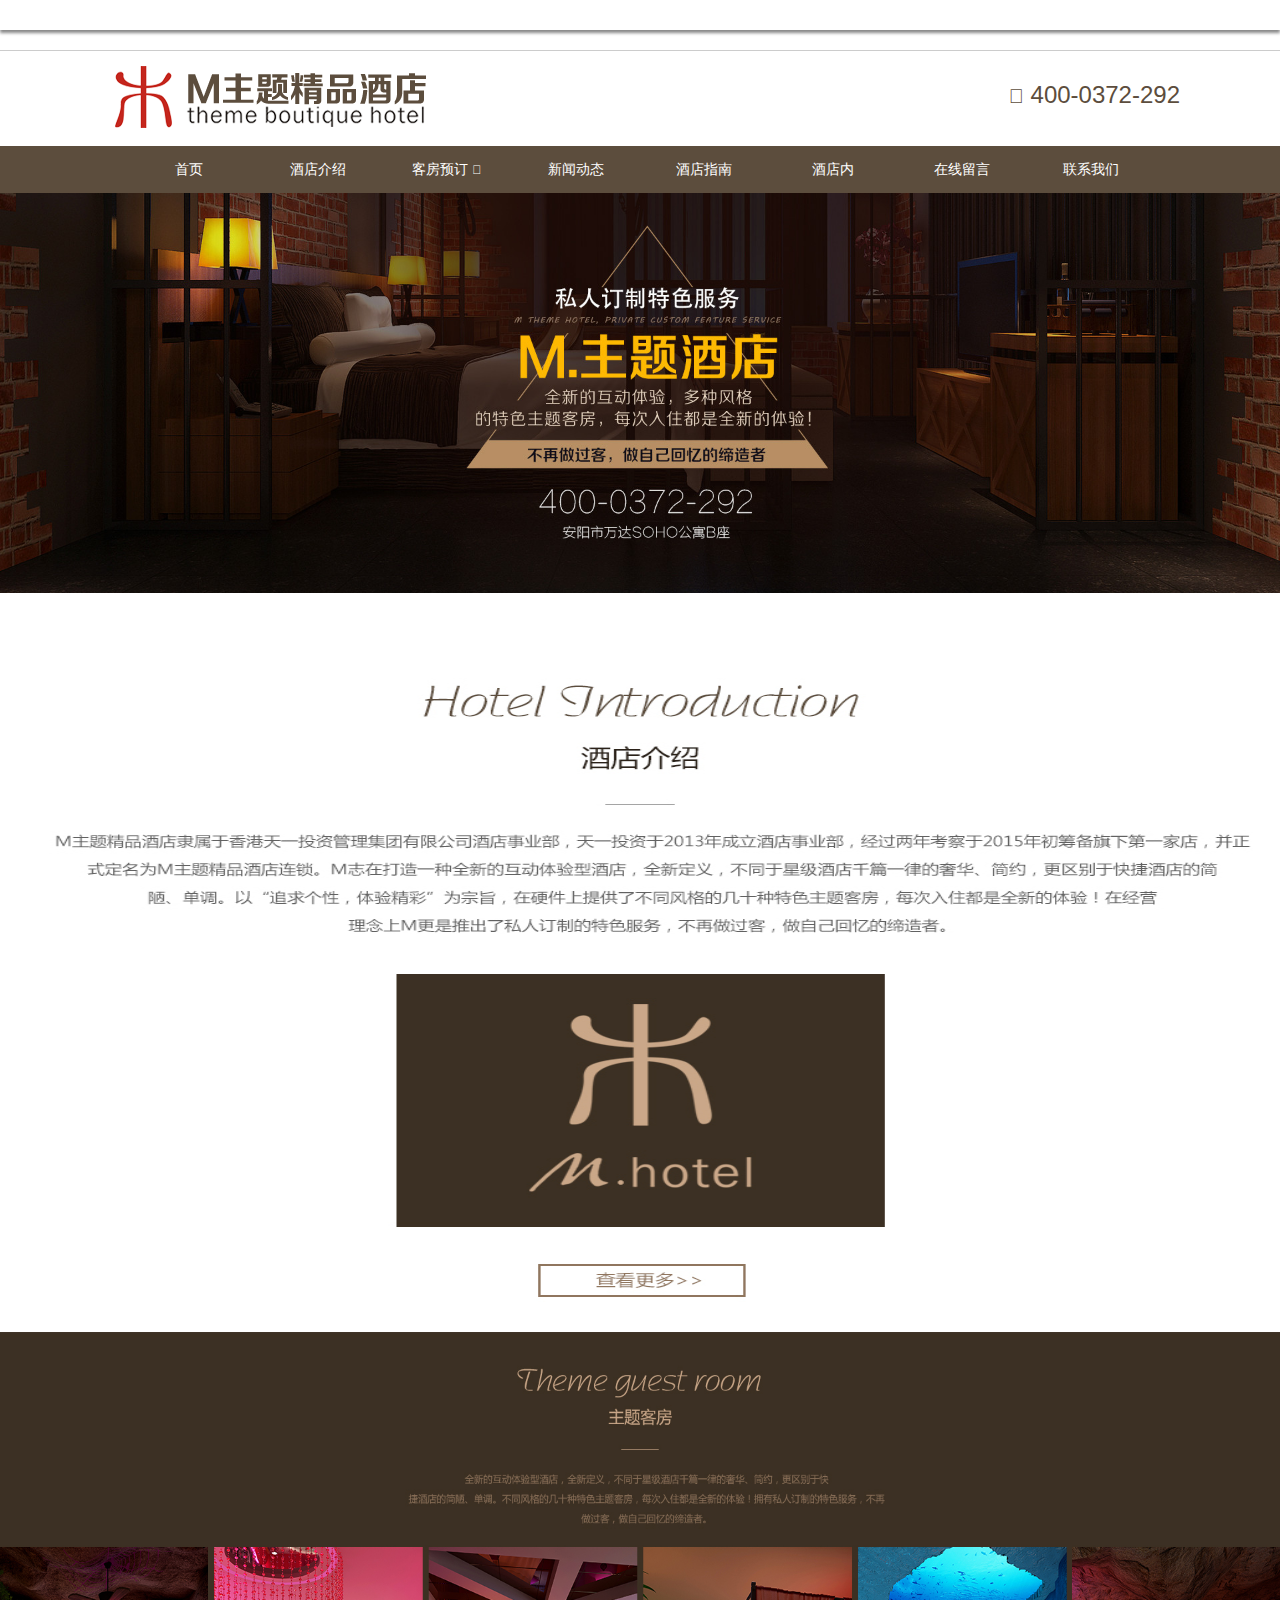
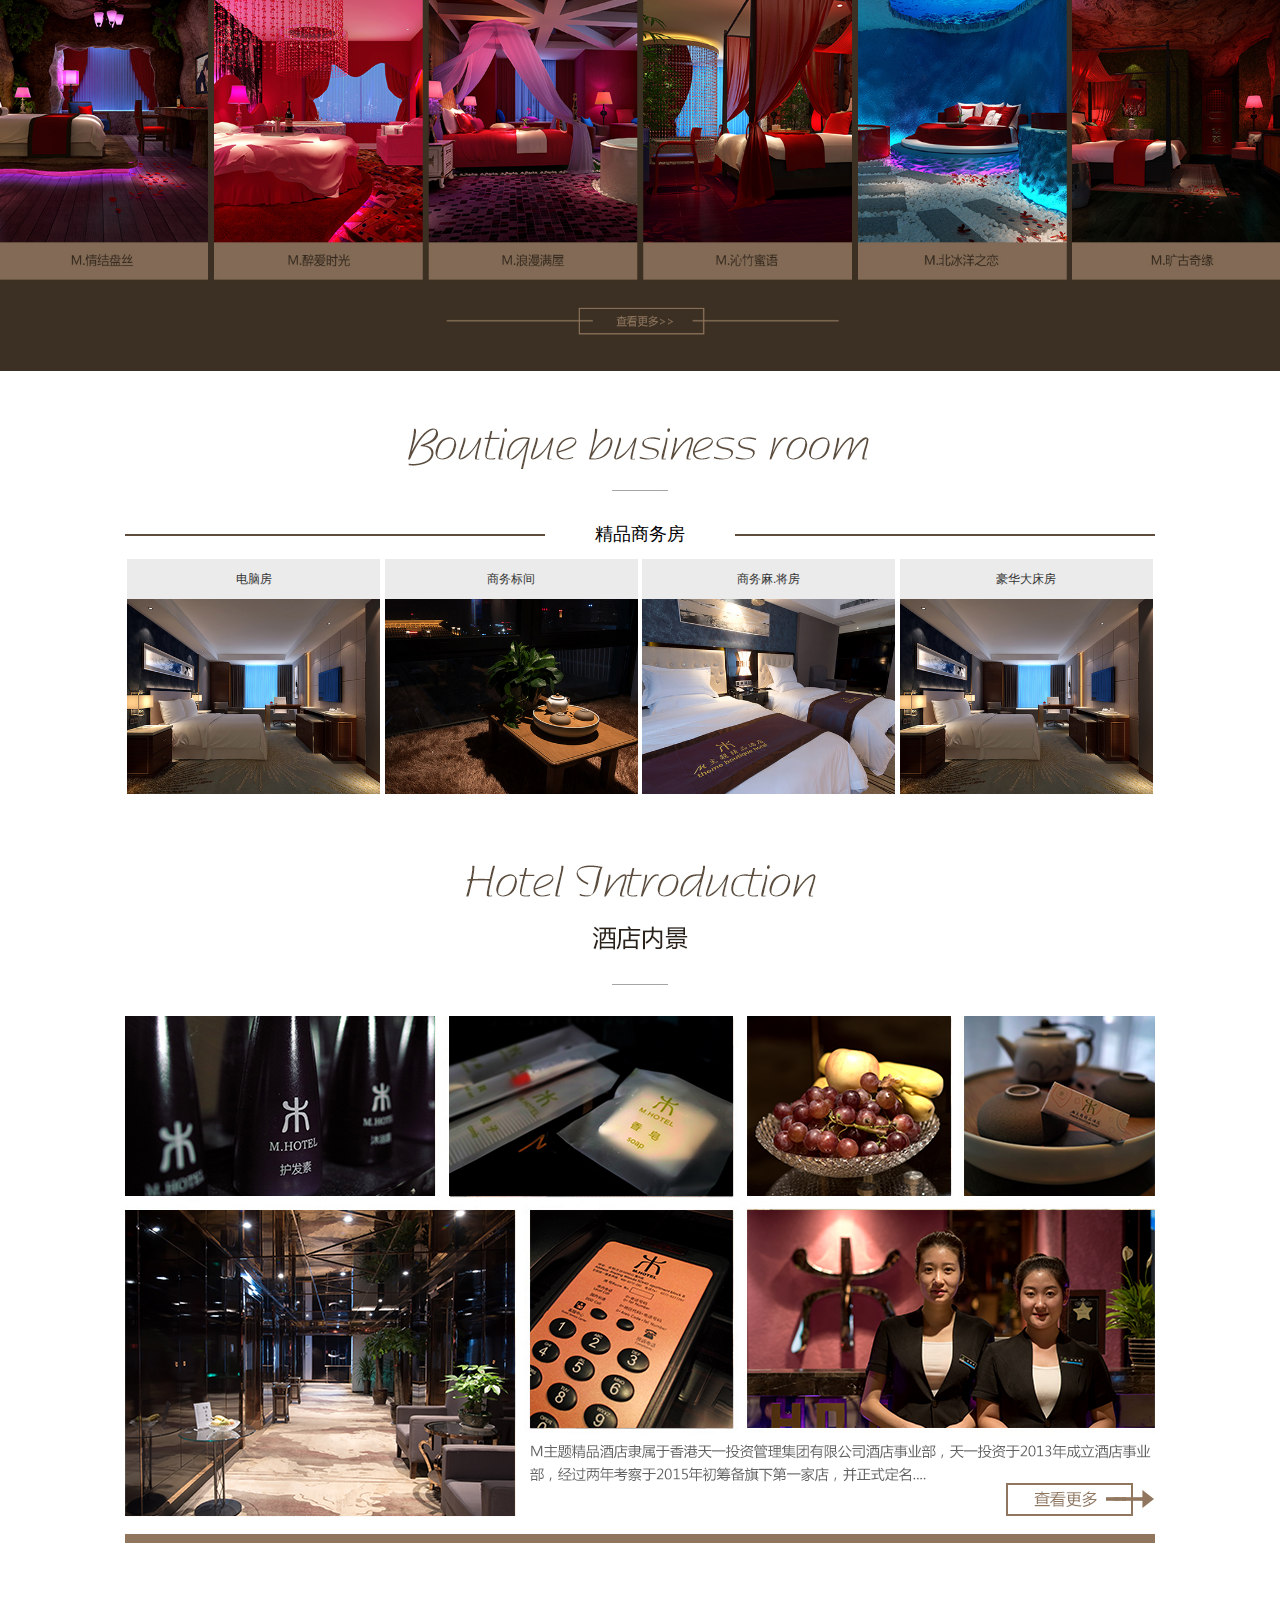
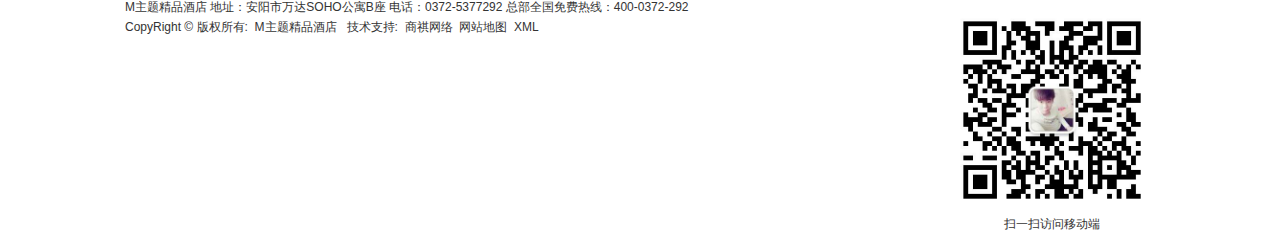
<file: index.html>
<!doctype html>
<html lang="en">
<head>
    <meta charset="UTF-8">
    <meta name="viewport"
          content="width=device-width, user-scalable=no, initial-scale=1.0, maximum-scale=1.0, minimum-scale=1.0">
    <meta http-equiv="X-UA-Compatible" content="ie=edge">
    <title>Document</title>
    <link rel="stylesheet" href="css/index.css">
    <link rel="stylesheet" href="css/base.css">
    <link rel="stylesheet" href="https://at.alicdn.com/t/font_449486_9wgyyswkt1iw9udi.css">
</head>
<body>
<div class="top-kong"></div>
<div class="top">
    <div class="top-zhong">
        <div class="left-img">
            <img src="img/1.png" alt="">
        </div>
        <div class="left-img1">
            <img src="img/1.png" alt="">
        </div>
        <div class="top-right">
            <i class="iconfont" id="icon">&#xe60c;</i> 400-0372-292
        </div>
        <div class="top-xiala">
            <span></span>
            <span></span>
            <span></span>
        </div>
        <div class="top-daohan">
            <ul>
                <li>             首页         </li>
                <li>             酒店介绍         </li>
                <li>             客房预订         <i class="iconfont" id="if">&#xe642;</i></li>
                <li>             新闻动态         </li>
                <li>             酒店指南         </li>
                <li>             酒店内景         </li>
                <li>             在线留言         </li>
                <li>             联系我们         </li>
            </ul>
        </div>
    </div>
    <div class="top-bottom">
        <ul>
            <li><a href="">首页</a></li>
            <li><a href="">酒店介绍</a></li>
            <li><a href="">客房预订 <i class="iconfont">&#xe642;</i></a></li>
            <li><a href="">新闻动态</a></li>
            <li><a href="">酒店指南</a></li>
            <li><a href="">酒店内</a></li>
            <li><a href="">在线留言</a></li>
            <li><a href="">联系我们</a></li>
        </ul>
    </div>
</div>
<div class="banner">
    <img src="img/s.png" alt="">
    <!--<div class="jiantou-zuo"> <</div>-->
    <!--<div class="jiantou-you"> ></div>-->
    <!--<div class="diao">-->
        <!--<ul>-->
            <!--<li></li>-->
            <!--<li></li>-->
        <!--</ul>-->
    <!--</div>-->
</div>
<div class="col-mb-12">
    <div class="jieshou">
        <a href=""><img src="img/3.jpg" alt=""></a>
    </div>
</div>

<div class="zhuti">
    <a href=""><img src="img/4.jpg" alt=""></a>
</div>
<div class="jingping">
    <div class="jingping-top">
        <img src="img/2.jpg" alt="">
    </div>
    <div class="bottom">
        <div class="bottom-top">
            <div class="bottom-top-kuang"></div>
            <p>精品商务房</p>
        </div>
        <div class="bottom-banner">
            <div class="kuangzi">
                <div class="bottom-top-top">电脑房</div>
                <div class="bottom-img"><img src="img/n.png" alt=""></div>
            </div>
            <div class="kuangzi">
                <div class="bottom-top-top">商务标间</div>
                <div class="bottom-img"><img src="img/c.png" alt=""></div>
            </div>
            <div class="kuangzi">
                <div class="bottom-top-top">商务麻.将房</div>
                <div class="bottom-img"><img src="img/v.png" alt=""></div>
            </div>
            <div class="kuangzi">
                <div class="bottom-top-top">豪华大床房</div>
                <div class="bottom-img"><img src="img/b.png" alt=""></div>
            </div>
        </div>
    </div>
</div>
<div class="module col-md-12">
    <div class="content-box">
        <div class="col-md-12">
            <div class="module-img">
                <img src="img/l.png" alt="">
            </div>
        </div>
    </div>
</div>
<div class="bottom1">
    <div class="bottom1-ziti">
        <div class="bottom1-ziti-left">
            <p>M主题精品酒店  地址：安阳市万达SOHO公寓B座  电话：0372-5377292  总部全国免费热线：400-0372-292  </p>
            <p>
                CopyRight © 版权所有: &nbsp;M主题精品酒店 &nbsp; 技术支持:&nbsp; 商祺网络 &nbsp;网站地图 &nbsp;XML
            </p>
        </div>
        <div class="qr">
            <img src="img/a.jpg" alt="">
            <div class="Attention">扫一扫访问移动端</div>
        </div>
    </div>
</div>
</body>
</html>
</file>
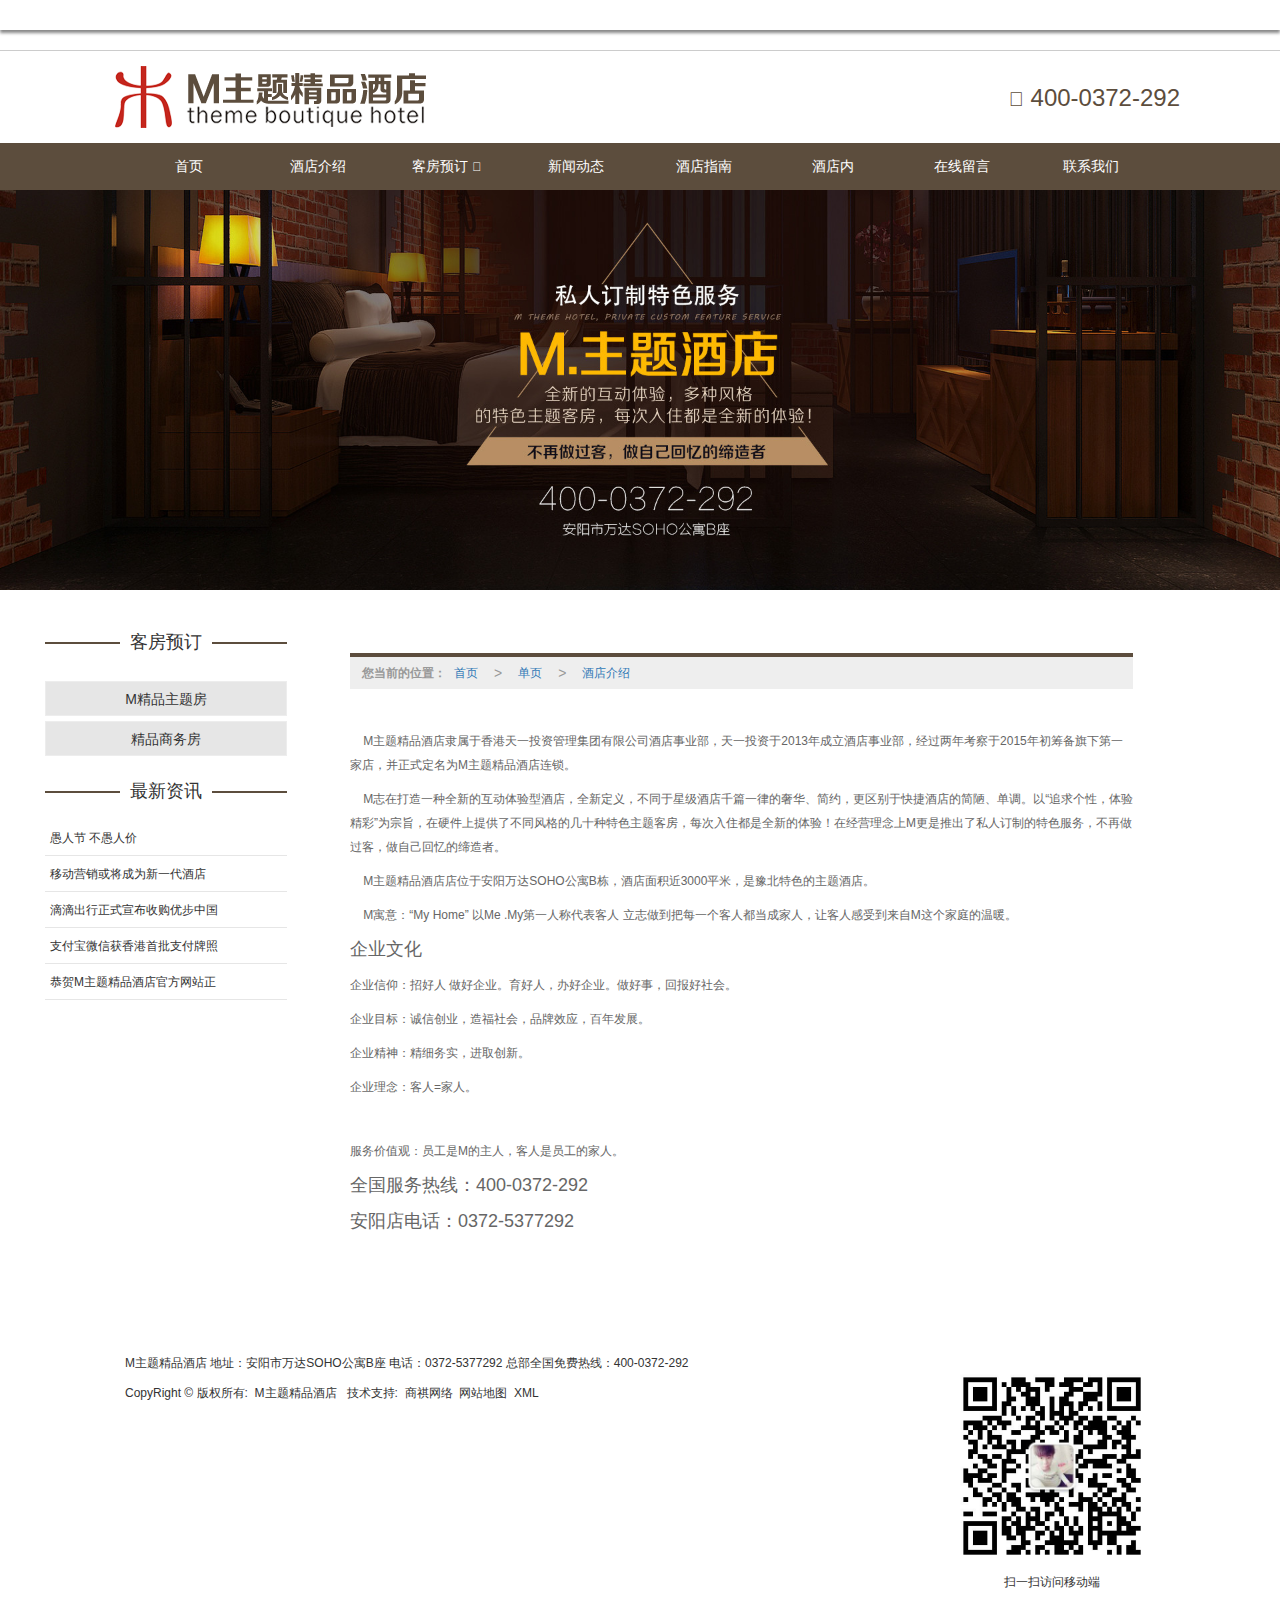
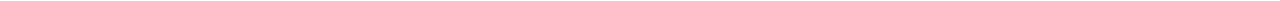
<file: jieshao.html>
<!DOCTYPE html>
<html lang="en">
<head>
    <meta charset="UTF-8">
    <title>M主题精品酒店</title>
    <link rel="stylesheet" href="css/jieshou.css">
    <link rel="stylesheet" href="css/base.css">
    <link rel="stylesheet" href="https://at.alicdn.com/t/font_449486_9wgyyswkt1iw9udi.css">
    <link rel="stylesheet" href="css/bootstrap.min.css">
</head>
<body>
<div class="top-kong"></div>
<div class="top">
    <div class="top-zhong">
        <div class="left-img">
            <img src="img/1.png" alt="">
        </div>
        <div class="left-img1">
            <img src="img/1.png" alt="">
        </div>
        <div class="top-right">
            <i class="iconfont" id="icon">&#xe60c;</i> 400-0372-292
        </div>
        <div class="top-xiala">
            <span></span>
            <span></span>
            <span></span>
        </div>
        <div class="top-daohan">
            <ul>
                <li>             首页         </li>
                <li>             酒店介绍         </li>
                <li>             客房预订         <i class="iconfont" id="if">&#xe642;</i></li>
                <li>             新闻动态         </li>
                <li>             酒店指南         </li>
                <li>             酒店内景         </li>
                <li>             在线留言         </li>
                <li>             联系我们         </li>
            </ul>
        </div>
    </div>
    <div class="top-bottom">
    <ul>
        <li><a href="">首页</a></li>
        <li><a href="">酒店介绍</a></li>
        <li><a href="">客房预订 <i class="iconfont">&#xe642;</i></a></li>
        <li><a href="">新闻动态</a></li>
        <li><a href="">酒店指南</a></li>
        <li><a href="">酒店内</a></li>
        <li><a href="">在线留言</a></li>
        <li><a href="">联系我们</a></li>
    </ul>
</div>
    </div>

<div class="banner">
    <img src="img/s.png" alt="">
    <!--<div class="jiantou-zuo"> <</div>-->
    <!--<div class="jiantou-you"> ></div>-->
    <!--<div class="diao">-->
        <!--<ul>-->
            <!--<li></li>-->
            <!--<li></li>-->
        <!--</ul>-->
    <!--</div>-->
</div>
<div class="content col-lg-12 col-md-12 col-sm-12">
    <div class="neikuang col-lg-12 col-md-12 col-sm-12">
        <div class="cedaolan col-lg-3 col-md-3">
            <div class="kefang">
                <div class="kefang-top">
                    <div class="kefang-heng"></div>
                    <p>客房预订</p>
                </div>
                <ul>
                    <li><a href="">M精品主题房</a></li>
                    <li><a href="">精品商务房</a></li>
                </ul>
            </div>
            <div class="zuixing">
                <div class="kefang-top">
                    <div class="kefang-heng"></div>
                    <p>最新资讯</p>
                </div>
                <ul>
                    <li><a href="">愚人节 不愚人价</a></li>
                    <li><a href="">移动营销或将成为新一代酒店</a></li>
                    <li><a href="">滴滴出行正式宣布收购优步中国</a></li>
                    <li><a href="">支付宝微信获香港首批支付牌照</a></li>
                    <li><a href="">恭贺M主题精品酒店官方网站正</a></li>
                </ul>
            </div>
        </div>
        <div class="content-ziti col-lg-8 col-md-8 col-sm-12" >
            <div class="content-ziti-top">
                <b>您当前的位置：</b>
                <a href="">首页</a>
                <em>></em>
                <a href="">单页</a>
                <em>></em>
                <a href="">酒店介绍</a>
            </div>
            <div class="content-ziti-middle">
                <p></p>
                <p></p>
                <p></p>
                <p>&nbsp;&nbsp;&nbsp;    M主题精品酒店隶属于香港天一投资管理集团有限公司酒店事业部，天一投资于2013年成立酒店事业部，经过两年考察于2015年初筹备旗下第一家店，并正式定名为M主题精品酒店连锁。</p>
                <p>&nbsp;&nbsp;&nbsp;
                    M志在打造一种全新的互动体验型酒店，全新定义，不同于星级酒店千篇一律的奢华、简约，更区别于快捷酒店的简陋、单调。以“追求个性，体验精彩”为宗旨，在硬件上提供了不同风格的几十种特色主题客房，每次入住都是全新的体验！在经营理念上M更是推出了私人订制的特色服务，不再做过客，做自己回忆的缔造者。
                </p>
                <p>&nbsp;&nbsp;&nbsp;    M主题精品酒店店位于安阳万达SOHO公寓B栋，酒店面积近3000平米，是豫北特色的主题酒店。</p>
                <p>&nbsp;&nbsp;&nbsp;    M寓意：“My Home” 以Me .My第一人称代表客人 立志做到把每一个客人都当成家人，让客人感受到来自M这个家庭的温暖。</p>
                <p>
                    <span>企业文化</span>
                </p>
                <p>企业信仰：招好人 做好企业。育好人，办好企业。做好事，回报好社会。<br></p>
                <p>企业目标：诚信创业，造福社会，品牌效应，百年发展。<br></p>
                <p>企业精神：精细务实，进取创新。</p>
                <p>企业理念：客人=家人。</p>
                <p></p>
                <p></p>
                <p></p>
                <p>服务价值观：员工是M的主人，客人是员工的家人。</p>
                <p>
                    <span>全国服务热线：400-0372-292</span>
                </p>
                <p>
                    <span>安阳店电话：0372-5377292</span>
                </p>
                <p></p>
                <p></p>
            </div>
        </div>
    </div>
</div>
<div class="bottom">
    <div class="bottom-ziti">
        <div class="bottom-ziti-left">
            <p>M主题精品酒店  地址：安阳市万达SOHO公寓B座  电话：0372-5377292  总部全国免费热线：400-0372-292  </p>
            <p>
                CopyRight © 版权所有: &nbsp;M主题精品酒店 &nbsp; 技术支持:&nbsp; 商祺网络 &nbsp;网站地图 &nbsp;XML
            </p>
        </div>
        <div class="qr">
            <img src="img/a.jpg" alt="">
            <div class="Attention">扫一扫访问移动端</div>
        </div>
    </div>
</div>
</body>
</html>
</file>
<file: css/index.css>
.top-kong{
    height:30px;
    background: #fff;
    box-shadow: 0 3px 3px #888;
    position: relative;
    z-index: 2;
}
.top{
    height:auto;
    border-top:1px #ccc solid;
    margin-top: 20px;
}
.top-zhong{
    margin: 0 auto;
    height: auto;
    width: auto;
    position: relative;
}
.left-img{
    float: left;
    position: relative;
    z-index: 2;
    padding: 15px;
    cursor:pointer;
    margin-left: 100px;
}
.left-img1{
    float: left;
    position: relative;
    width:226px;
    height:45px;
    z-index: 2;
    cursor:pointer;
    display: none;
}
.top-right{
    float: right;
    font-size: 24px;
    position: relative;
    margin-top: 30px;
    margin-right: 100px;
    color: #5c4d3d !important;
}
#icon{
    font-size: 20px;
}

.top-xiala{
    float: right;
    padding: 3px 8px 7px;
    margin-right: 5px;
    margin-left: 5px;
    margin-top: 10px;
    border: 1px solid #333;
    border-radius: 4px;
    display: none;
}
.top-xiala:hover .top-daohan{
    display: block;
}
.top-xiala span{
    display: block;
    background: #333;
    margin-top: 4px;
    width: 18px;
    height: 2px;
}
.top-daohan{
    width:500px;
    height:400px;
    float:right;
    display: none;
}
.top-daohan li{
    border-bottom: 1px #ccc solid;
    font-size: 14px;
    line-height: 40px;
    padding: 0 50px 0 20px;
    overflow: hidden;
    text-overflow: ellipsis;
    white-space: nowrap;
}
#if{
    float:right;
}
.top-bottom{
    width:100%;
    background-color: #5c4d3d !important;
    float:left;
}
.top-bottom ul{
    height: 47px;
    text-align: center;
    max-width: 1030px;
    margin: 0 auto;
}
.top-bottom ul li{
    width: 12.5%;
    height: 47px;
    text-align: center;
    line-height: 47px;
    max-width: 1030px;
    margin: 0 auto;
    float:left;
}
.top-bottom ul li a{
    display: block;
    position: relative;
    font-size: 14px;
    color: #fff;
    height: auto;
    margin: 0;
    padding: 0 6px;
    line-height: 47px;
    overflow: hidden;
    text-overflow: ellipsis;
    white-space: nowrap;
    text-decoration: none;
}
.banner{
    width:100%;
    height:auto;
    position: relative;
}
.jiantou-zuo{
    width:40px;
    height:40px;
    position: absolute;
    left: 0;
    top: 210px;
    font-size: 30px;
    line-height: 36px;
    text-align: center;
    z-index: 111;
    box-shadow: 0 0 10px 0 rgba(0, 0, 0, 0.3);
}
.jiantou-you{
    width:40px;
    height:40px;
    position: absolute;
    left: 1307px;
    top: 210px;
    z-index: 11;
    font-size: 30px;
    line-height: 36px;
    text-align: center;
    box-shadow: 0 0 10px 0 rgba(0, 0, 0, 0.3);
}
.jiantou-you:hover{
    background: #393939;
    color: #fff;
    cursor: pointer;
}
.jiantou-zuo:hover{
    background: #393939;
    color: #fff;
    cursor: pointer;
}
.diao{
    width:300px;
    height:15px;
    position: absolute;
    left: 650px;
    bottom:30px;
}
.diao ul li{
    display: block;
    width:10px;
    height:10px;
    border-radius: 50%;
    background: #fff;
    float: left;
    margin-left: 10px;
}
.jieshou{
    width:100%;
    height:686px;
    margin: 0 auto;
    margin-top: 50px;
}
.zhuti{
    width:100%;
    height:639px;
}
.jingping{
    max-width: 1030px;
    clear: both;
    margin: 30px auto 0;
}
.jingping-top{
    width: 100%;
    text-align: center;
}
.bottom{
    width:100%;
    height:275px;
}
.bottom-top{
    text-align: center;
    width: 100%;
    position: relative;
}
.bottom-top-kuang{
    width: 100%;
    height: 2px;
    position: absolute;
    top: 12px;
    background-color: #5c4d3d !important;
}
.bottom-top p{
    font-size: 18px;
    background-color: rgb(255, 255, 255);
    display: inline-block;
    max-width: 50%;
    position: relative;
    z-index: 1;
    white-space: nowrap;
    text-overflow: ellipsis;
    padding: 0 50px;
    overflow: hidden;
}
.bottom-banner{
    width:100%;
    height: 235px;
    margin-top: 10px;
    display: flex;
    justify-content: space-around;
}
.kuangzi{
    width:253px;
    height:235px;
}
.bottom-top-top{
    font-size: 12px;
    height: 40px;
    line-height: 40px;
    white-space: nowrap;
    text-overflow: ellipsis;
    overflow: hidden;
    text-align: center;
    color: #333;
    background-color: #ebebeb;
}
.bottom-img{
    width:100%;
    height:195px;
}
.content-box{
    max-width: 1030px;
    margin: 30px auto 0;
    clear: both;
}
.bottom1{
    width:100%;
    height:auto;
    color: #333;
    margin: 0 auto;
    padding: 0;
    clear: both;
    background-color: #fff;
}
.bottom1-ziti{
    height:auto;
    margin: 0 auto;
    padding: 10px 0;
    max-width: 1030px;
}
.bottom1-ziti-left{
    width: 80%;
    box-sizing: border-box;
    text-align: left;
    float: left;
}
.bottom1-ziti-left p{
    padding: 0;
    font-size: 12px;
    line-height: 20px;
    text-align: left;
}
.qr{
    width: 20%;
    float: right;
    text-align: center;
    margin: 10px auto 0;
    position: relative;
}


@media (max-width: 870px) {
    .top-bottom {
        display: none;
    }
    .top-right{
        display: none;
    }
    .left-img{
        display: none;
    }
    .left-img1{
        display: none;
    }
}
@media (max-width: 991px){
    .cedaolan{
        display: none;
    }
}
@media (max-width: 870px) {
    .top .top-xiala {
        display: block;
    }
    .left-img1{
        display: block;
    }
}
@media (min-width: 1200px){
    .col-lg-12 {
        width: 100%;
    }
}
</file>
<file: css/base.css>
*{
	font-style: normal;
	margin: 0;
	padding: 0;
	font-family: "微软雅黑","宋体",sans-serif;
	font-size: 12px;
	list-style:none;
}
/* 去掉a标签的下划线 */
a{
	text-decoration: none;
}
img{
	width:100%;
	height:100%;
}
i{
  font-style:normal;
}
</file>
<file: css/jieshou.css>
.top-kong{
    height:30px;
    background: #fff;
    box-shadow: 0 3px 3px #888;
    position: relative;
    z-index: 2;
}
.top{
    height:auto;
    border-top:1px #ccc solid;
    margin-top: 20px;
}
.top-zhong{
    margin: 0 auto;
    height: auto;
    width: auto;
    position: relative;
}
.left-img{
    float: left;
    position: relative;
    z-index: 2;
    padding: 15px;
    cursor:pointer;
    margin-left: 100px;
}
.left-img1{
    float: left;
    position: relative;
    width:226px;
    height:45px;
    z-index: 2;
    cursor:pointer;
    display: none;
}
.top-right{
    float: right;
    font-size: 24px;
    position: relative;
    margin-top: 30px;
    margin-right: 100px;
    color: #5c4d3d !important;
}
#icon{
    font-size: 20px;
}

.top-xiala{
    float: right;
    padding: 3px 8px 7px;
    margin-right: 5px;
    margin-left: 5px;
    margin-top: 10px;
    border: 1px solid #333;
    border-radius: 4px;
    display: none;
}
.top-xiala:hover .top-daohan{
    display: block;
}
.top-xiala span{
    display: block;
    background: #333;
    margin-top: 4px;
    width: 18px;
    height: 2px;
}
.top-daohan{
    width:500px;
    height:400px;
    float:right;
    display: none;
}
.top-daohan li{
    border-bottom: 1px #ccc solid;
    font-size: 14px;
    line-height: 40px;
    padding: 0 50px 0 20px;
    overflow: hidden;
    text-overflow: ellipsis;
    white-space: nowrap;
}
#if{
    float:right;
}
.top-bottom{
    width:100%;
    background-color: #5c4d3d !important;
    float:left;
}
.top-bottom ul{
    height: 47px;
    text-align: center;
    max-width: 1030px;
    margin: 0 auto;
}
.top-bottom ul li{
    width: 12.5%;
    height: 47px;
    text-align: center;
    line-height: 47px;
    max-width: 1030px;
    margin: 0 auto;
    float:left;
}
.top-bottom ul li a{
    display: block;
    position: relative;
    font-size: 14px;
    color: #fff;
    height: auto;
    margin: 0;
    padding: 0 6px;
    line-height: 47px;
    overflow: hidden;
    text-overflow: ellipsis;
    white-space: nowrap;
    text-decoration: none;
}
.banner{
    width:100%;
    height:auto;
    position: relative;
}
.jiantou-zuo{
    width:40px;
    height:40px;
    position: absolute;
    left: 0;
    top: 210px;
    font-size: 30px;
    line-height: 36px;
    text-align: center;
    z-index: 111;
    box-shadow: 0 0 10px 0 rgba(0, 0, 0, 0.3);
}
.jiantou-you{
    width:40px;
    height:40px;
    position: absolute;
    left: 1307px;
    top: 210px;
    z-index: 11;
    font-size: 30px;
    line-height: 36px;
    text-align: center;
    box-shadow: 0 0 10px 0 rgba(0, 0, 0, 0.3);
}
.jiantou-you:hover{
    background: #393939;
    color: #fff;
    cursor: pointer;
}
.jiantou-zuo:hover{
    background: #393939;
    color: #fff;
    cursor: pointer;
}
.diao{
    width:300px;
    height:15px;
    position: absolute;
    left: 650px;
    bottom:30px;
}
.diao ul li{
    display: block;
    width:10px;
    height:10px;
    border-radius: 50%;
    background: #fff;
    float: left;
    margin-left: 10px;
}
.content{
    /*width:1030px;*/
    height:713px;
    margin-top: 40px;
}
.neikuang{
    /*width:100%;*/
    height:713px;
    margin: 0 auto;
}
.cedaolan{
    height:409px;
    float:left;
}
.kefang{
    width:242px;
    height:129px;
}
.kefang-top{
    text-align: center;
    position: relative;
}
.kefang-heng{
    width: 100%;
    height: 2px;
    position: absolute;
    top: 12px;
    background-color: #5c4d3d !important;
}
.kefang-top p{
    font-size: 18px;
    padding: 0 10px;
    background-color: #fff;
    display: inline-block;
    max-width: 60%;
    position: relative;
    z-index: 1;
    white-space: nowrap;
    text-overflow: ellipsis;
    overflow: hidden;
}
.kefang ul{
    display: block;
    margin: 10px 0;
    padding: 0;
}
.kefang ul li{
    display: block;
    margin: 0 0 5px;
}
.kefang ul li a{
    color: #333;
    padding: 0;
    font-size: 14px;
    display: block;
    position: relative;
    line-height: 35px;
    height: 35px;
    border: 1px solid #ededed;
    background-color: #e6e6e6;
    text-align: center;
    text-decoration: none;
}
.content-ziti{
    height:608px;
    float:left;
    margin:23px auto;
}
.content-ziti-top{
    background-color: #eee;
    border-top: 4px solid #5c4d3d;
    height: 36px;
    line-height: 34px;
    padding: 0 12px;
    margin-bottom: 10px;
    color: #999;
}
.content-ziti-top b{
    float: left;
    line-height: 23px;
    margin: 5px 0;
}
.content-ziti-top a{
    float: left;
    padding: 0 8px;
    line-height: 23px;
    max-width: 100px;
    margin: 5px 0;
    overflow: hidden;
    text-overflow: ellipsis;
    white-space: nowrap;
}
.content-ziti-top em{
    font-size: 14px;
    padding: 0 8px;
    float: left;
    line-height: 23px;
    margin: 5px 0;
}
.zuixing{
    margin-bottom: 15px !important;
    height: auto;
    width:242px;
    overflow: hidden;
    margin-top: 20px;
}
.zuixing ul{
    display: block;
    padding: 0;
}
.zuixing ul li{
    line-height: 36px;
    height: 36px;
    position: relative;
    border-bottom: 1px solid #e6e6e6;
}
.zuixing ul li a{
    color: #333;
    text-indent: 5px;
    font-size: 12px;
    display: block;
    border: none;
    text-decoration: none;
}
.content-ziti-middle{
    height:608px;
}
.content-ziti-middle p{
    font-size: 12px;
    line-height: 24px;
    margin-bottom: 10px;
    overflow: hidden;
    width: 100%;
    color: #666;
}
.content-ziti-middle span:nth-child(1){
    font-size: 18px;
}
.content-ziti-middle span:nth-child(2){
    font-size: 12px;
}
.bottom{
    width:100%;
    height:auto;
    color: #333;
    margin: 0 auto;
    padding: 0;
    clear: both;
    background-color: #fff;
}
.bottom-ziti{
    height:auto;
    margin: 0 auto;
    padding: 10px 0;
    max-width: 1030px;
}
.bottom-ziti-left{
    width: 80%;
    box-sizing: border-box;
    text-align: left;
    float: left;
}
.bottom-ziti-left p{
    padding: 0;
    font-size: 12px;
    line-height: 20px;
    text-align: left;
}
.qr{
    width: 20%;
    float: right;
    text-align: center;
    margin: 10px auto 0;
    position: relative;
}
.Attention{
    text-align: center;
    padding: 5px 0 10px;
}
@media (max-width: 870px) {
    .top-bottom {
        display: none;
    }
    .top-right{
        display: none;
    }
    .left-img{
        display: none;
    }
    .left-img1{
        display: none;
    }
}
@media (max-width: 991px){
    .cedaolan{
        display: none;
    }
}
@media (max-width: 870px) {
    .top .top-xiala {
        display: block;
    }
    .left-img1{
        display: block;
    }
}
@media (min-width: 1200px){
    .col-lg-12 {
        width: 100%;

    }
}
</file>
